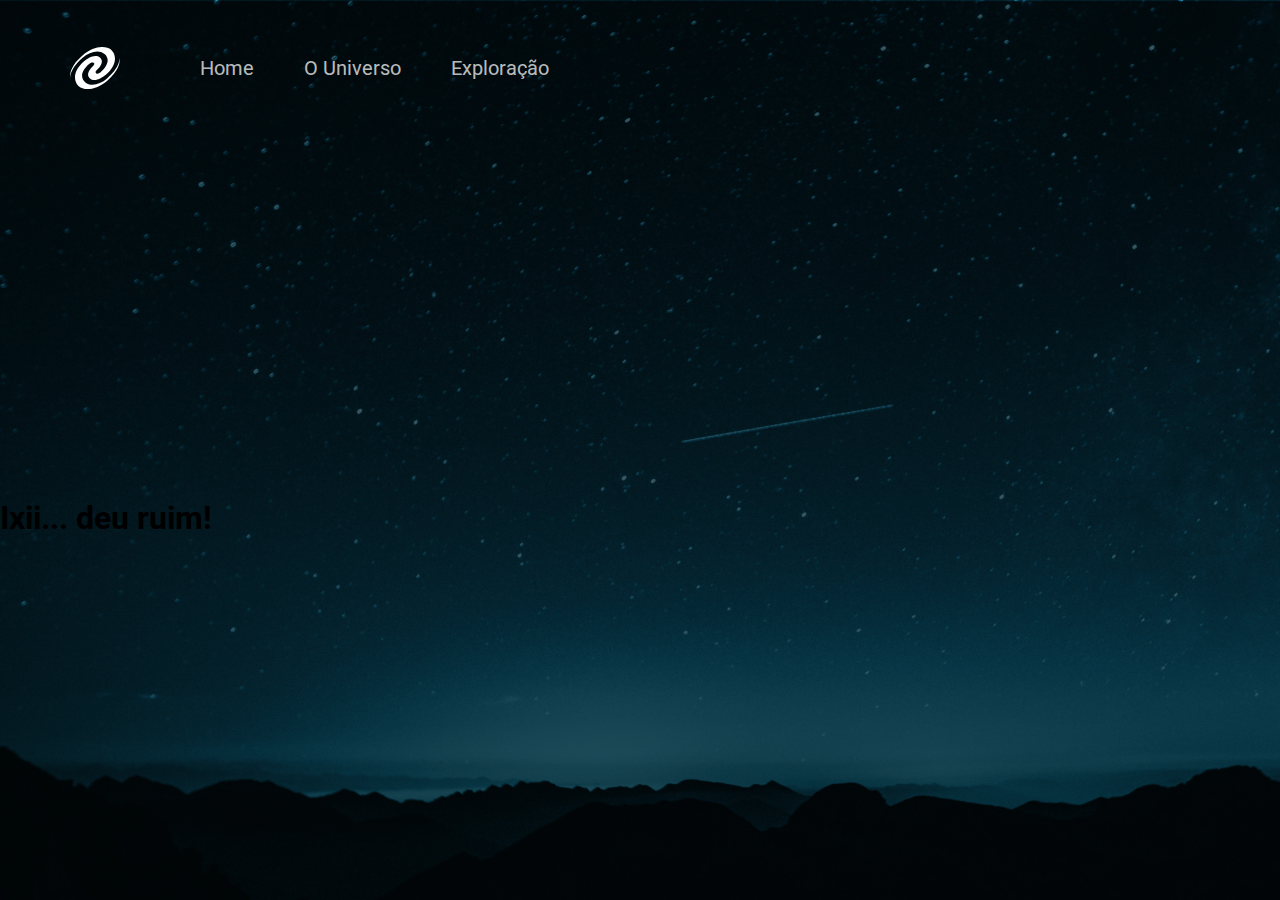
<file: index.html>
<!DOCTYPE html>
<html lang="pt-br">
<head>
    <link rel="preconnect" href="https://fonts.googleapis.com">
    <link rel="preconnect" href="https://fonts.gstatic.com" crossorigin>
    <link href="https://fonts.googleapis.com/css2?family=Roboto&display=swap" rel="stylesheet">
    <meta charset="UTF-8">
    <meta name="viewport" content="width=device-width, initial-scale=1.0">
    <link rel="stylesheet" href="global.css">
    <title>SPA UNIVERSE</title>
</head>

<body>
    <nav>
        <img src="images/logo.svg" alt="Logo da página Explore o universo">
        <div class="menu">
            <a href="/" onclick="route()">Home</a>
            <a href="/universo" onclick="route()">O Universo</a>
            <a href="/explorar" onclick="route()">Exploração</a>
        </div>
    </nav>
    <div id="app"></div>
    <script src="js/index.js" type="module"></script>
</body>
</html>
</file>
<file: global.css>
* {
  margin: 0;
  padding: 0;
  box-sizing: border-box;
}

:root {
  font-size: 62.5%;
}

body {
  display: grid;
  height: 100vh;
  font-family: "Roboto", sans-serif;
  font-size: 1.6rem;
  background-size: cover;
  background-repeat: no-repeat;
  background-attachment: fixed;
}

nav {
  height: 15vh;
  width: 100%;
  padding: 4rem 0rem 4rem 7rem;
  display: flex;
  align-items: center;
  gap: 8rem;
}
nav > div.menu {
  display: flex;
  gap: 5rem;
}

nav > div.menu a {
  font-size: 2rem;
  text-decoration: none;
  color: rgba(255, 255, 255, 0.742);
}

nav > div.menu a:hover {
  color: white;
}

/* ESTILIZAÇÃO DA PÁGINA DE HOME */

.home {
  background-image: url("images/img-home.png");
  transition: all 2s;
}

.container-home {
  color: white;
  display: flex;
  flex-direction: column;
  align-items: center;
  justify-content: center;
  align-self: center;
}

.container-home > h1 {
  margin: -12rem 0 2rem 0;
  font-weight: bolder;
  font-size: 7rem;
  line-height: 125%;
}

.container-home button {
  font-family: "Roboto";
  font-size: 1.5rem;
  font-weight: 700;
  line-height: 2.4rem;
  color: white;
  padding: 1.5rem 3.2rem;
  background-color: transparent;
  border: 2px solid #ffffff;
  border-radius: 5px;
}

.container-home button:hover {
  background-color: rgba(255, 255, 255, 0.171);
}

/* ESTILIZAÇÃO DA PÁGINA UNIVERSO E DA PÁGINA EXPLORAR */

.universo {
  background-image: url("../images/img-universo.png");
  transition: all 2s;
}

.explorar {
  background-image: url("../images/img-explorar.png");
  transition: all 2s;
}

.container-universo,
.container-explorar {
  height: 70vh;
  margin: 6rem 0 0 12rem;
  display: flex;
  flex-direction: column;
  color: white;
  width: 65rem;
  transition: all 5s;
}

.container-universo > h1,
.container-explorar > h1 {
  font-weight: bolder;
  font-size: 7rem;
  line-height: 125%;
}

.container-universo > p,
.container-explorar > p {
  padding-top: 2rem;
  font-family: "Roboto";
  font-style: normal;
  font-weight: 400;
  font-size: 2rem;
  line-height: 160%;
}
</file>
